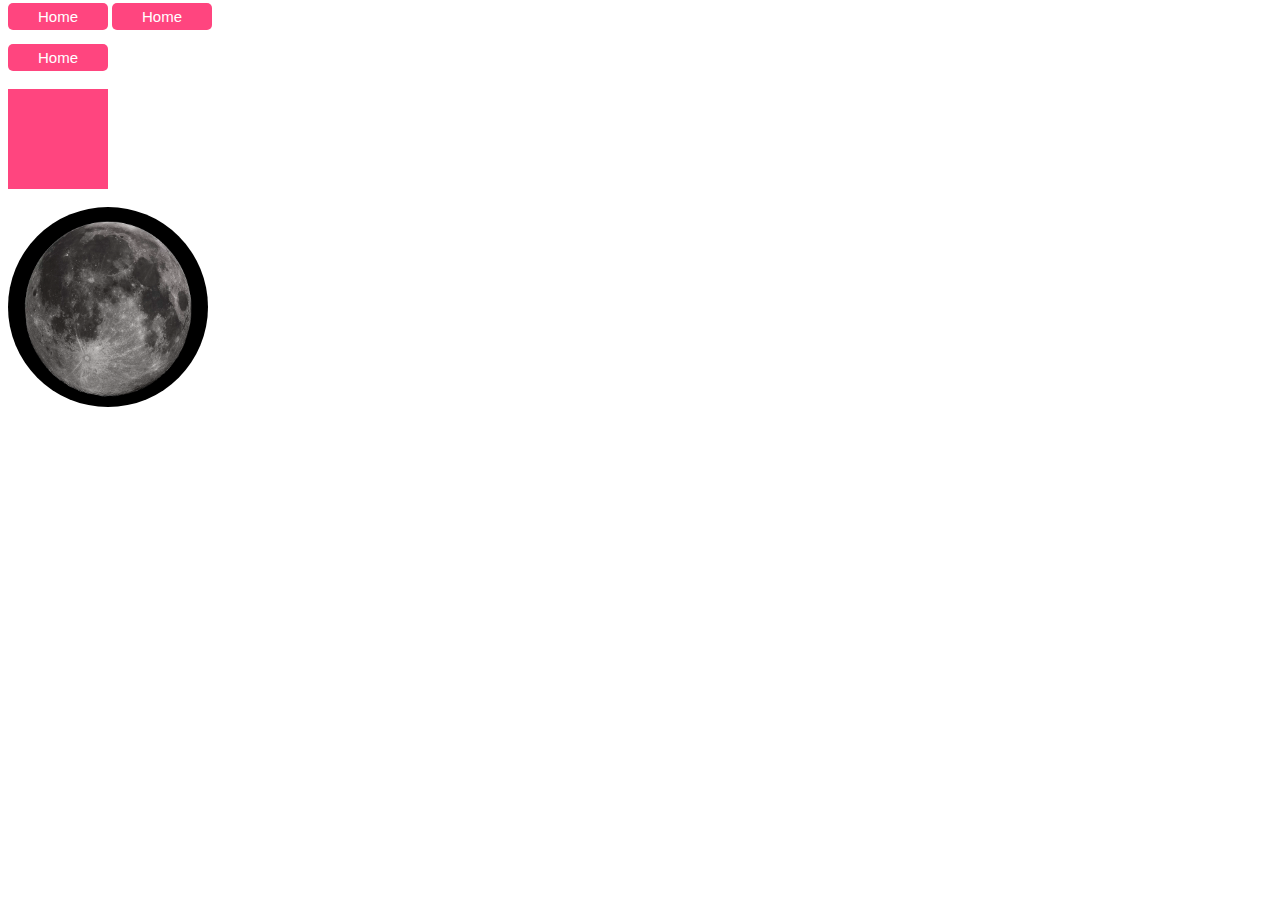
<file: border.html>
<!DOCTYPE html>
<html lang="en">
<head>
    <meta charset="UTF-8">
    <meta name="viewport" content="width=device-width, initial-scale=1.0">
    <title>Document</title>
    <style>
       
        .image{
            height: 200px;
            width: 200px;
            border-radius: 50%;
        transition: all 2s;}
            
            .image:hover{
                transform: rotatez(180deg)
            }

            .mybutton{
            background-color: #FF457F;
                color: white;
                padding: 5px 30px;
                border: none;
                 border-radius: 5px;
                font-size: 15px;
                transition: all 2s;
            }
            .mybutton:hover{
                b
               ackground-color: aqua;
                color: black;
                height: 40px;
            }

            .box{
            height: 100px;
            width: 100px; 
            background-color: #FF457F ;
        }

        .box:hover{
            height: 200px;
            width: 200px;
            border-radius:0px 50px;
            background-color: lightgreen;
            transform: rotate(50deg);
            <!--
                transition: all 5s;
                -->
        }

        a{
            background-color: #FF457F;
            color: white;
            text-decoration: none;
            padding: 5px 30px;
            border-radius: 5px;
            font-size: 15px;
            font-family:'Segoe UI', Tahoma, Geneva, Verdana, sans-serif ;
        }
        
    </style>
</head>
<body>
    <a href="@" class="mybutton" style="text-decoration: none;">Home</a>
    <a href="#">Home</a>
    <br><br>
    <button class="mybutton">Home</button>
    <br>
    
    <br>

    <div class="box">
    </div>

   <br>
     <img src="/image/FullMoon.jpg" class="image">
    

    
</body>
</html>
</file>
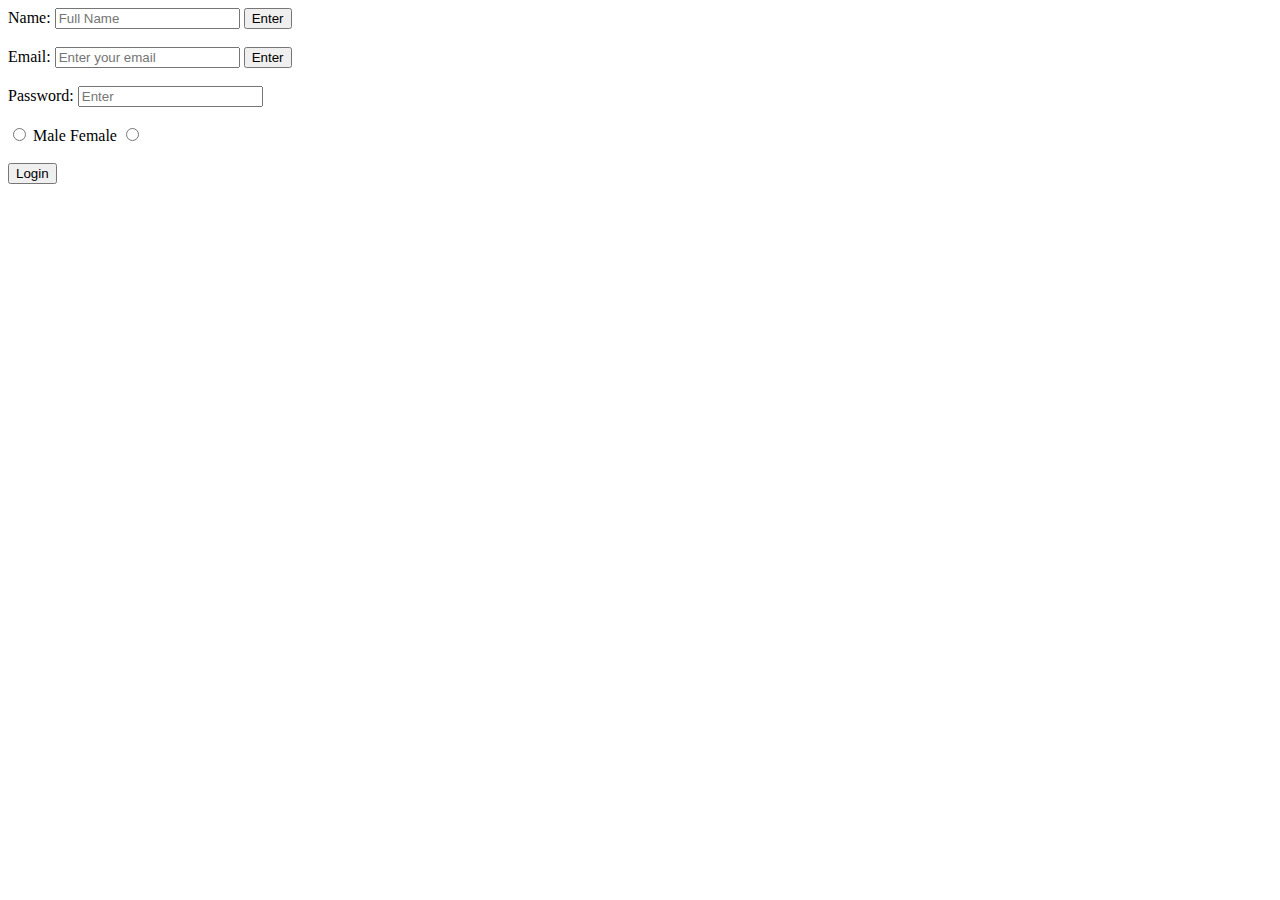
<file: form.html>
<!DOCTYPE html>
<html lang="en">
<head>
    <meta charset="UTF-8">
    <meta name="viewport" content="width=device-width, initial-scale=1.0">
    <title>Document</title>

    
</head>
<body>

    <form> 

        <label for="name">Name:</label>
       <input type="text" id="name" placeholder="Full Name" >
       <input type="submit" value="Enter">

       <br><br>

       <label for="email">Email:</label>
       <input type="email" id="email" placeholder="Enter your email">
       <input type="submit" value="Enter">

       <br><br>

       <label for="pass">Password:</label>
       <input type="password" id="pass" placeholder="Enter">
      
       <br><br>

       <input type="radio" id="male" name="gender">
       <label for="male">Male</label>
       <label for="female">Female</label>
       <input type="radio" id="female" name="gender">

       <br><br>

       <input type="submit" value="Login">
       

    </form>

</body>
</html>
</file>
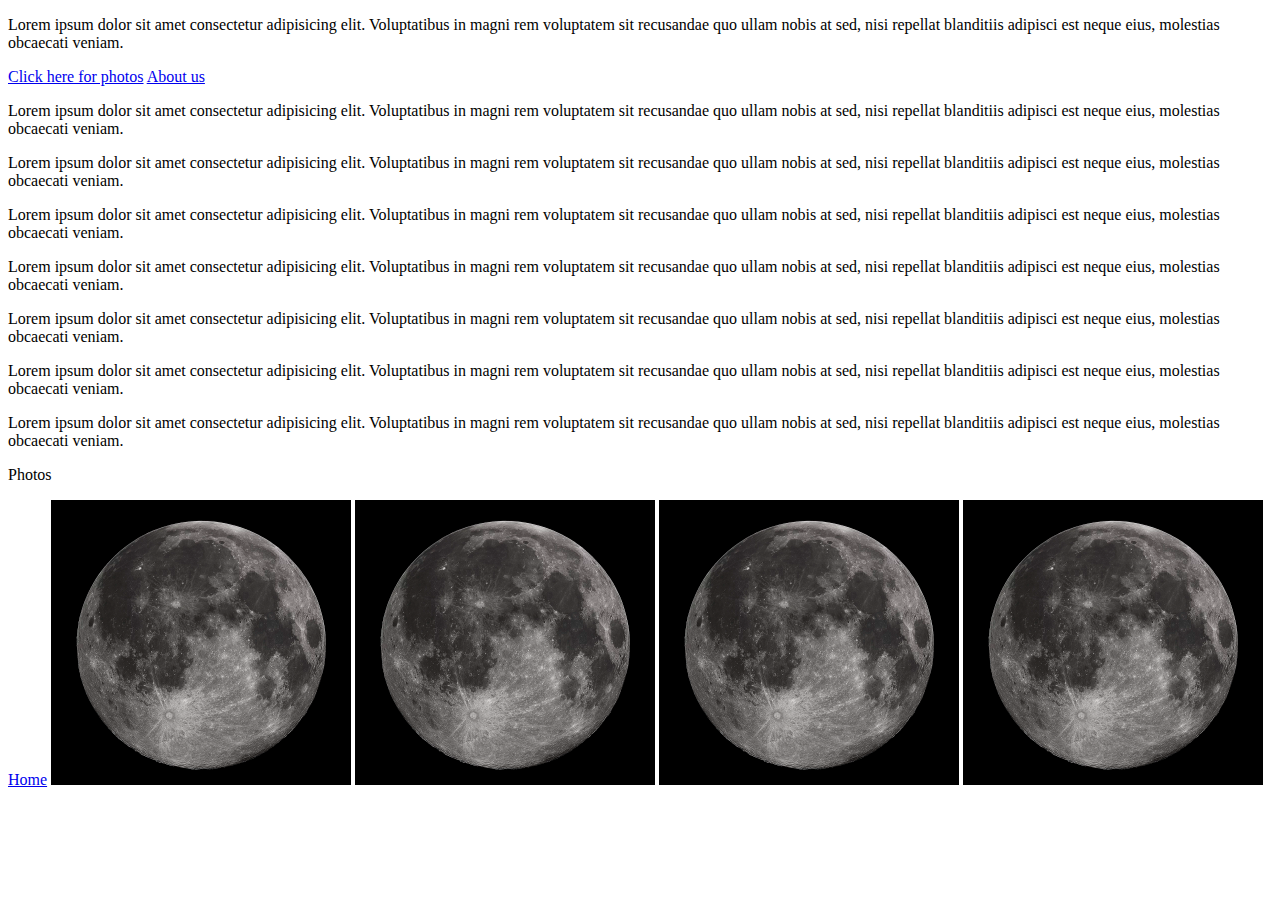
<file: onepage.html>
<!DOCTYPE html>
<html lang="en">
<head>
    <meta charset="UTF-8">
    <meta name="viewport" content="width=device-width, initial-scale=1.0">
    <title>Document</title>
    <style>
        html{
            scroll-behavior: smooth;
        }
    </style>



</head>
<body>
    
    

    <p>Lorem ipsum dolor sit amet consectetur adipisicing elit. Voluptatibus in magni rem voluptatem sit recusandae quo ullam nobis at sed, nisi repellat blanditiis adipisci est neque eius, molestias obcaecati veniam.</p>

    <div id="Home">
        <a href="#photosection">Click here for photos</a>
        <a href="/aboutus.html">About us</a>
        
        <p>Lorem ipsum dolor sit amet consectetur adipisicing elit. Voluptatibus in magni rem voluptatem sit recusandae quo ullam nobis at sed, nisi repellat blanditiis adipisci est neque eius, molestias obcaecati veniam.</p>
        <p>Lorem ipsum dolor sit amet consectetur adipisicing elit. Voluptatibus in magni rem voluptatem sit recusandae quo ullam nobis at sed, nisi repellat blanditiis adipisci est neque eius, molestias obcaecati veniam.</p>
        <p>Lorem ipsum dolor sit amet consectetur adipisicing elit. Voluptatibus in magni rem voluptatem sit recusandae quo ullam nobis at sed, nisi repellat blanditiis adipisci est neque eius, molestias obcaecati veniam.</p>
        <p>Lorem ipsum dolor sit amet consectetur adipisicing elit. Voluptatibus in magni rem voluptatem sit recusandae quo ullam nobis at sed, nisi repellat blanditiis adipisci est neque eius, molestias obcaecati veniam.</p>
         <p>Lorem ipsum dolor sit amet consectetur adipisicing elit. Voluptatibus in magni rem voluptatem sit recusandae quo ullam nobis at sed, nisi repellat blanditiis adipisci est neque eius, molestias obcaecati veniam.</p>
         <p>Lorem ipsum dolor sit amet consectetur adipisicing elit. Voluptatibus in magni rem voluptatem sit recusandae quo ullam nobis at sed, nisi repellat blanditiis adipisci est neque eius, molestias obcaecati veniam.</p> <p>Lorem ipsum dolor sit amet consectetur adipisicing elit. Voluptatibus in magni rem voluptatem sit recusandae quo ullam nobis at sed, nisi repellat blanditiis adipisci est neque eius, molestias obcaecati veniam.</p>

    </div>

   

    <div id="photosection">
        <p> Photos</p>
        <a href="#Home">Home</a>
        <img src="/image/FullMoon.jpg" width="300px"> 
        <img src="/image/FullMoon.jpg" width="300px"> 
        <img src="/image/FullMoon.jpg" width="300px"> 
        <img src="/image/FullMoon.jpg" width="300px"> 
        
    </div>




</body>
</html>
</file>
